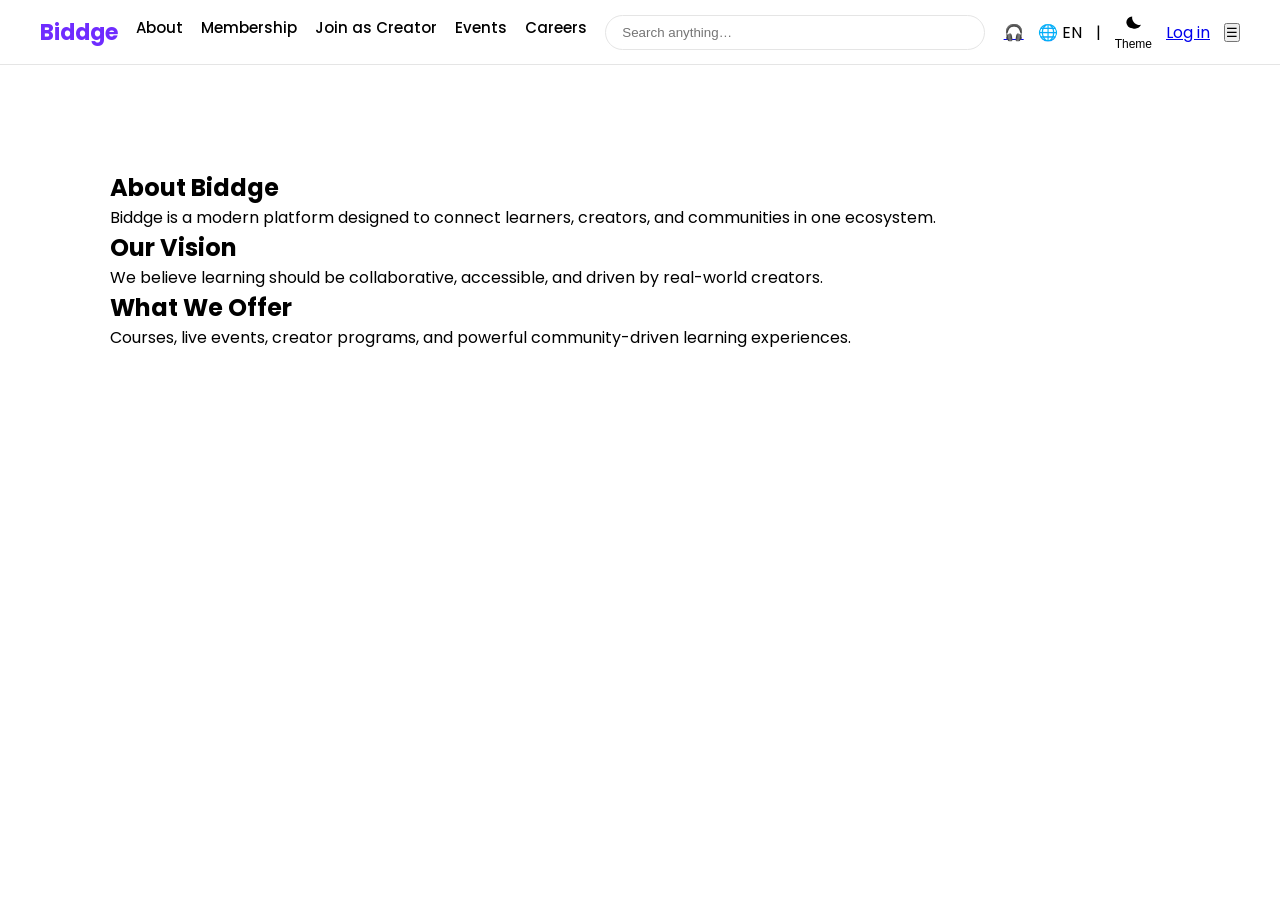
<file: about.html>
<!DOCTYPE html>
<html lang="en">
<head>
  <meta charset="UTF-8" />
  <meta name="viewport" content="width=device-width, initial-scale=1.0" />
  <title>About | Biddge</title>

  <link href="https://fonts.googleapis.com/css2?family=Poppins:wght@300;400;600;700&display=swap" rel="stylesheet">
  <link rel="stylesheet" href="css/style.css">
</head>
<body>

<!-- NAVBAR -->
<nav>
  <div class="nav-inner">

    <!-- LEFT -->
    <div class="nav-left">
      <a href="index.html" class="brand">Biddge</a>
      <a href="about.html" class="active">About</a>
      <a href="membership.html">Membership</a>
      <a href="creator.html">Join as Creator</a>
      <a href="events.html">Events</a>
      <a href="careers.html">Careers</a>
    </div>

    <!-- CENTER -->
    <div class="nav-center">
      <input
        class="nav-search"
        type="search"
        placeholder="Search anything…"
        onkeyup="liveSearch(this.value)"
      />
    </div>

    <!-- RIGHT -->
    <div class="nav-right">
      <a href="support.html" class="nav-icon" title="Support">🎧</a>

      <span class="nav-lang">🌐 EN</span>

      <span class="nav-divider">|</span>

      <button class="theme-toggle" onclick="toggleTheme()">
        <span class="theme-icon"></span>
        <span class="theme-text">Theme</span>
      </button>

      <a href="login.html" class="nav-link">Log in</a>

      <button class="hamburger" onclick="toggleMenu()">☰</button>
    </div>

  </div>
</nav>

<!-- MOBILE MENU -->
<div class="mobile-menu" id="mobileMenu">
  <a href="about.html" class="active">About</a>
  <a href="membership.html">Membership</a>
  <a href="creator.html">Join as Creator</a>
  <a href="events.html">Events</a>
  <a href="careers.html">Careers</a>
  <a href="login.html">Log in</a>
</div>

<!-- PAGE CONTENT -->
<main>
  <section>

    <div class="search-item">
      <h1>About Biddge</h1>
      <p>
        Biddge is a modern platform designed to connect learners,
        creators, and communities in one ecosystem.
      </p>
    </div>

    <div class="search-item">
      <h2>Our Vision</h2>
      <p>
        We believe learning should be collaborative, accessible,
        and driven by real-world creators.
      </p>
    </div>

    <div class="search-item">
      <h2>What We Offer</h2>
      <p>
        Courses, live events, creator programs, and powerful
        community-driven learning experiences.
      </p>
    </div>

  </section>
</main>

<script src="js/theme.js"></script>
</body>
</html>
</file>
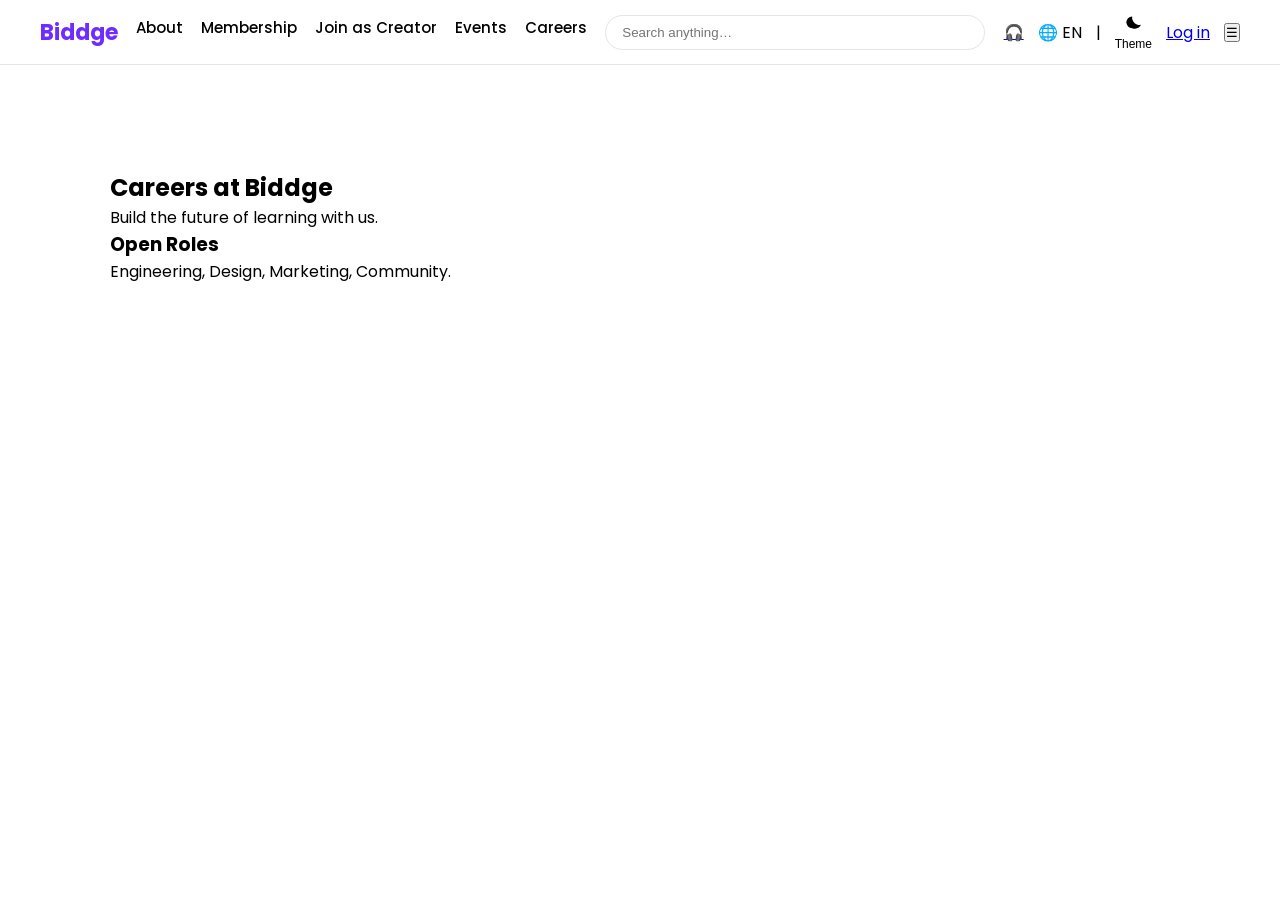
<file: careers.html>
<!DOCTYPE html>
<html lang="en">
<head>
  <meta charset="UTF-8" />
  <meta name="viewport" content="width=device-width, initial-scale=1.0" />
  <title>Careers | Biddge</title>

  <link href="https://fonts.googleapis.com/css2?family=Poppins:wght@300;400;600;700&display=swap" rel="stylesheet">
  <link rel="stylesheet" href="css/style.css">
</head>
<body>

<nav>
  <div class="nav-inner">
    <div class="nav-left">
      <a href="index.html" class="brand">Biddge</a>
      <a href="about.html">About</a>
      <a href="membership.html">Membership</a>
      <a href="creator.html">Join as Creator</a>
      <a href="events.html">Events</a>
      <a href="careers.html" class="active">Careers</a>
    </div>

    <div class="nav-center">
      <input class="nav-search" type="search" placeholder="Search anything…" onkeyup="liveSearch(this.value)">
    </div>

    <div class="nav-right">
      <a href="support.html" class="nav-icon">🎧</a>
      <span class="nav-lang">🌐 EN</span>
      <span class="nav-divider">|</span>
      <button class="theme-toggle" onclick="toggleTheme()">
        <span class="theme-icon"></span>
        <span class="theme-text">Theme</span>
      </button>
      <a href="login.html" class="nav-link">Log in</a>
      <button class="hamburger">☰</button>
    </div>
  </div>
</nav>

<main>
  <section>
    <div class="search-item">
      <h1>Careers at Biddge</h1>
      <p>Build the future of learning with us.</p>
    </div>

    <div class="search-item">
      <h3>Open Roles</h3>
      <p>Engineering, Design, Marketing, Community.</p>
    </div>
  </section>
</main>

<script src="js/theme.js"></script>
</body>
</html>
</file>
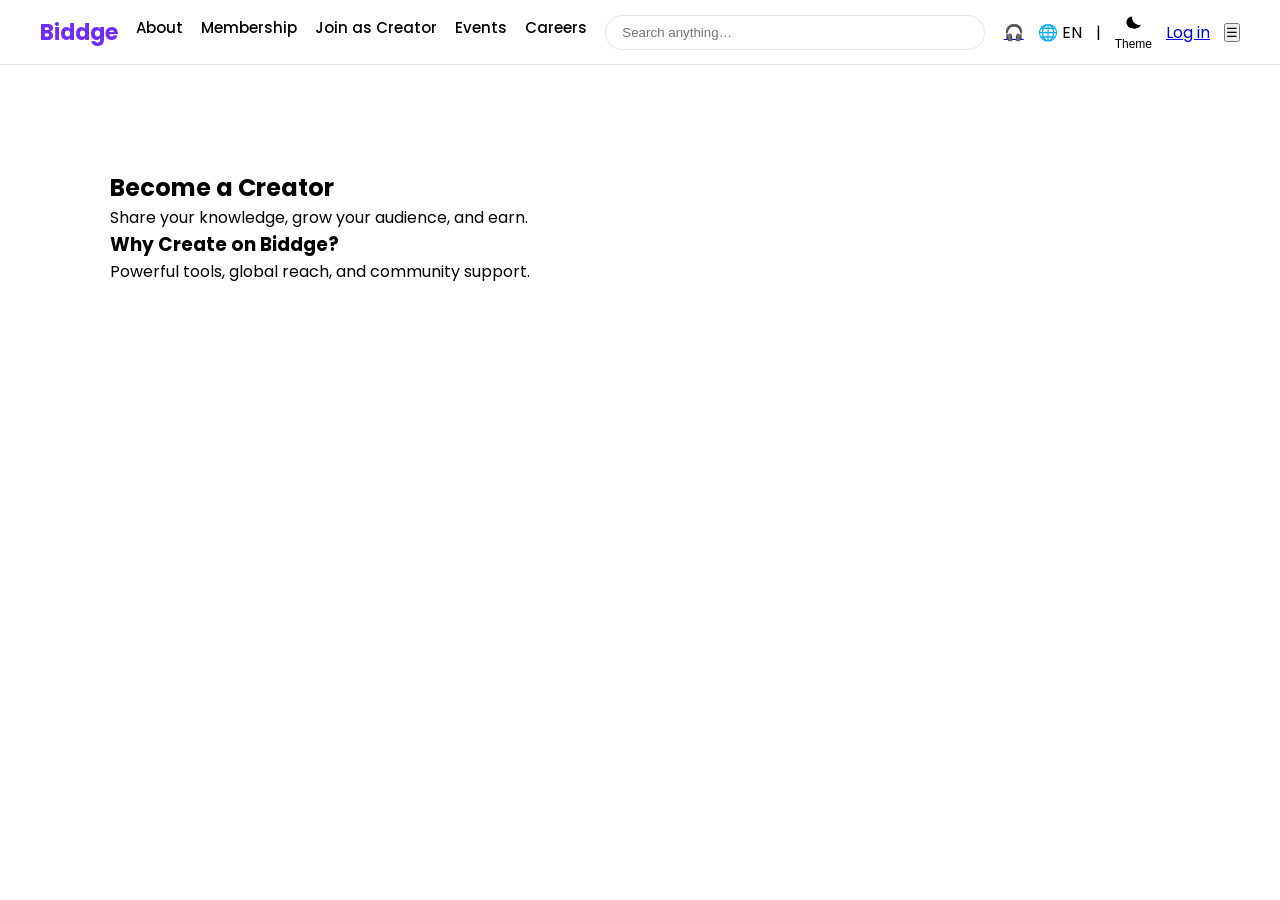
<file: creator.html>
<!DOCTYPE html>
<html lang="en">
<head>
  <meta charset="UTF-8" />
  <meta name="viewport" content="width=device-width, initial-scale=1.0" />
  <title>Join as Creator | Biddge</title>

  <link href="https://fonts.googleapis.com/css2?family=Poppins:wght@300;400;600;700&display=swap" rel="stylesheet">
  <link rel="stylesheet" href="css/style.css">
</head>
<body>

<nav>
  <div class="nav-inner">
    <div class="nav-left">
      <a href="index.html" class="brand">Biddge</a>
      <a href="about.html">About</a>
      <a href="membership.html">Membership</a>
      <a href="creator.html" class="active">Join as Creator</a>
      <a href="events.html">Events</a>
      <a href="careers.html">Careers</a>
    </div>

    <div class="nav-center">
      <input class="nav-search" type="search" placeholder="Search anything…" onkeyup="liveSearch(this.value)">
    </div>

    <div class="nav-right">
      <a href="support.html" class="nav-icon">🎧</a>
      <span class="nav-lang">🌐 EN</span>
      <span class="nav-divider">|</span>
      <button class="theme-toggle" onclick="toggleTheme()">
        <span class="theme-icon"></span>
        <span class="theme-text">Theme</span>
      </button>
      <a href="login.html" class="nav-link">Log in</a>
      <button class="hamburger">☰</button>
    </div>
  </div>
</nav>

<main>
  <section>
    <div class="search-item">
      <h1>Become a Creator</h1>
      <p>Share your knowledge, grow your audience, and earn.</p>
    </div>

    <div class="search-item">
      <h3>Why Create on Biddge?</h3>
      <p>Powerful tools, global reach, and community support.</p>
    </div>
  </section>
</main>

<script src="js/theme.js"></script>
</body>
</html>
</file>
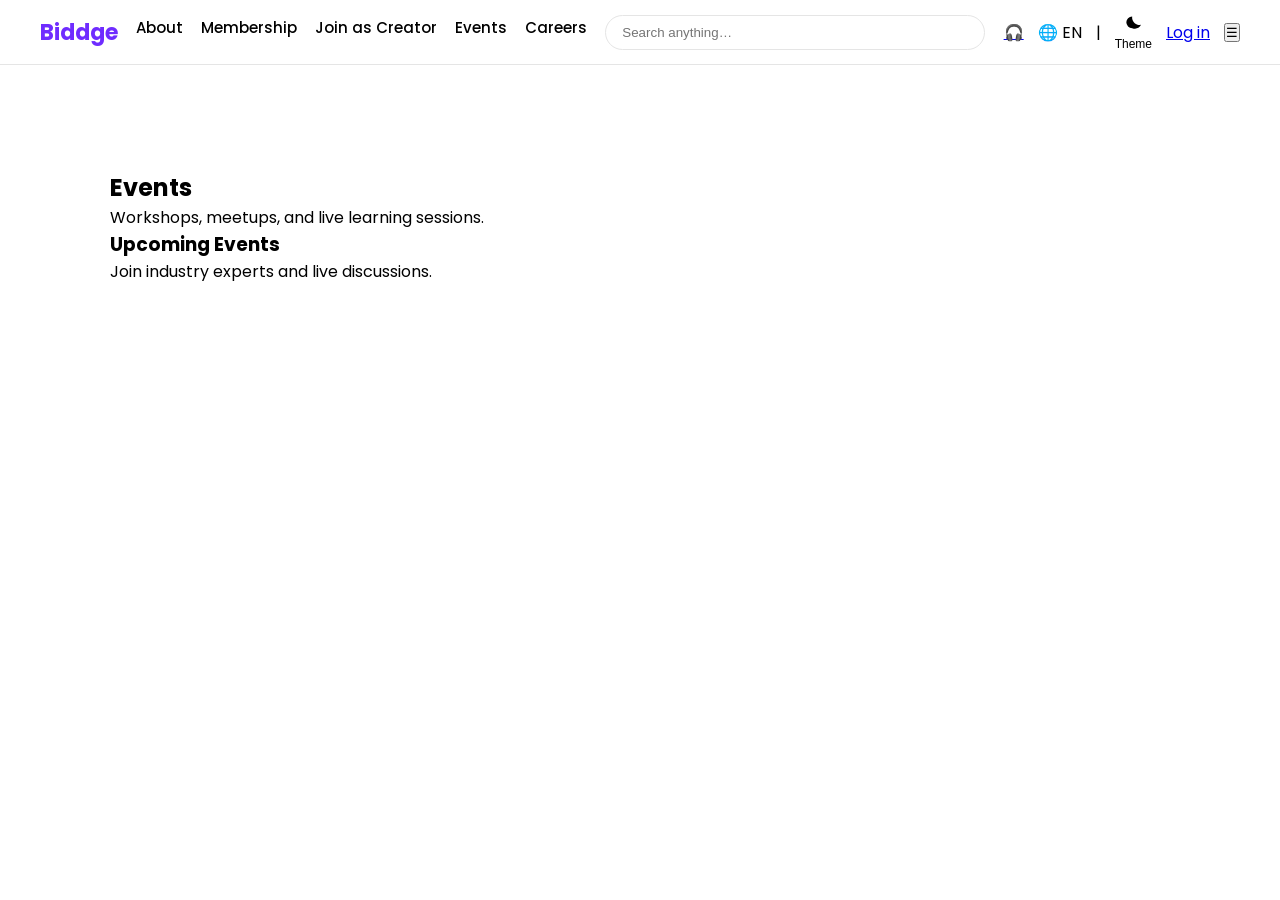
<file: events.html>
<!DOCTYPE html>
<html lang="en">
<head>
  <meta charset="UTF-8" />
  <meta name="viewport" content="width=device-width, initial-scale=1.0" />
  <title>Events | Biddge</title>

  <link href="https://fonts.googleapis.com/css2?family=Poppins:wght@300;400;600;700&display=swap" rel="stylesheet">
  <link rel="stylesheet" href="css/style.css">
</head>
<body>

<nav>
  <div class="nav-inner">
    <div class="nav-left">
      <a href="index.html" class="brand">Biddge</a>
      <a href="about.html">About</a>
      <a href="membership.html">Membership</a>
      <a href="creator.html">Join as Creator</a>
      <a href="events.html" class="active">Events</a>
      <a href="careers.html">Careers</a>
    </div>

    <div class="nav-center">
      <input class="nav-search" type="search" placeholder="Search anything…" onkeyup="liveSearch(this.value)">
    </div>

    <div class="nav-right">
      <a href="support.html" class="nav-icon">🎧</a>
      <span class="nav-lang">🌐 EN</span>
      <span class="nav-divider">|</span>
      <button class="theme-toggle" onclick="toggleTheme()">
        <span class="theme-icon"></span>
        <span class="theme-text">Theme</span>
      </button>
      <a href="login.html" class="nav-link">Log in</a>
      <button class="hamburger">☰</button>
    </div>
  </div>
</nav>

<main>
  <section>
    <div class="search-item">
      <h1>Events</h1>
      <p>Workshops, meetups, and live learning sessions.</p>
    </div>

    <div class="search-item">
      <h3>Upcoming Events</h3>
      <p>Join industry experts and live discussions.</p>
    </div>
  </section>
</main>

<script src="js/theme.js"></script>
</body>
</html>
</file>
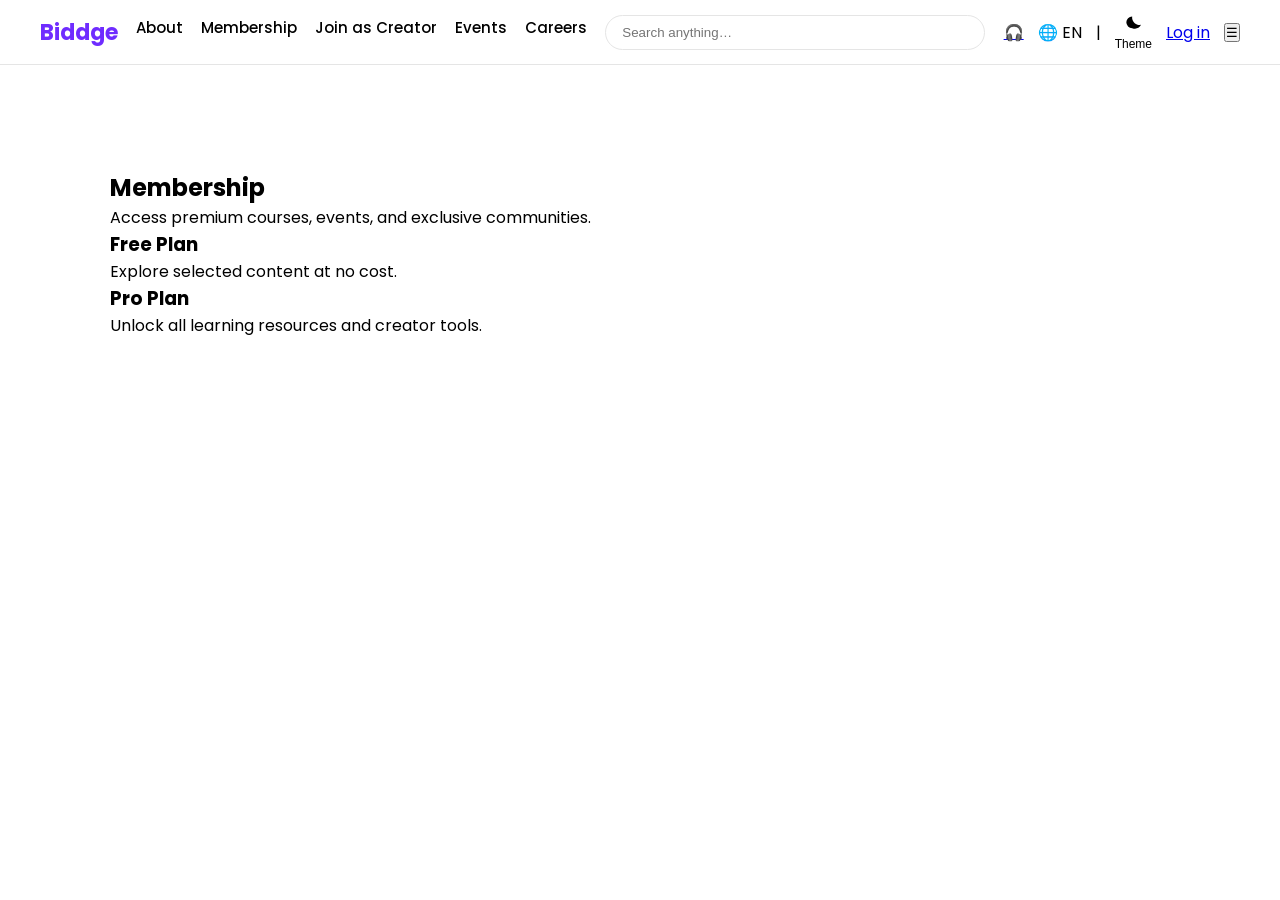
<file: membership.html>
<!DOCTYPE html>
<html lang="en">
<head>
  <meta charset="UTF-8" />
  <meta name="viewport" content="width=device-width, initial-scale=1.0" />
  <title>Membership | Biddge</title>

  <link href="https://fonts.googleapis.com/css2?family=Poppins:wght@300;400;600;700&display=swap" rel="stylesheet">
  <link rel="stylesheet" href="css/style.css">
</head>
<body>

<nav>
  <div class="nav-inner">
    <div class="nav-left">
      <a href="index.html" class="brand">Biddge</a>
      <a href="about.html">About</a>
      <a href="membership.html" class="active">Membership</a>
      <a href="creator.html">Join as Creator</a>
      <a href="events.html">Events</a>
      <a href="careers.html">Careers</a>
    </div>

    <div class="nav-center">
      <input class="nav-search" type="search" placeholder="Search anything…" onkeyup="liveSearch(this.value)">
    </div>

    <div class="nav-right">
      <a href="support.html" class="nav-icon">🎧</a>
      <span class="nav-lang">🌐 EN</span>
      <span class="nav-divider">|</span>
      <button class="theme-toggle" onclick="toggleTheme()">
        <span class="theme-icon"></span>
        <span class="theme-text">Theme</span>
      </button>
      <a href="login.html" class="nav-link">Log in</a>
      <button class="hamburger">☰</button>
    </div>
  </div>
</nav>

<main>
  <section>
    <div class="search-item">
      <h1>Membership</h1>
      <p>Access premium courses, events, and exclusive communities.</p>
    </div>

    <div class="search-item">
      <h3>Free Plan</h3>
      <p>Explore selected content at no cost.</p>
    </div>

    <div class="search-item">
      <h3>Pro Plan</h3>
      <p>Unlock all learning resources and creator tools.</p>
    </div>
  </section>
</main>

<script src="js/theme.js"></script>
</body>
</html>
</file>
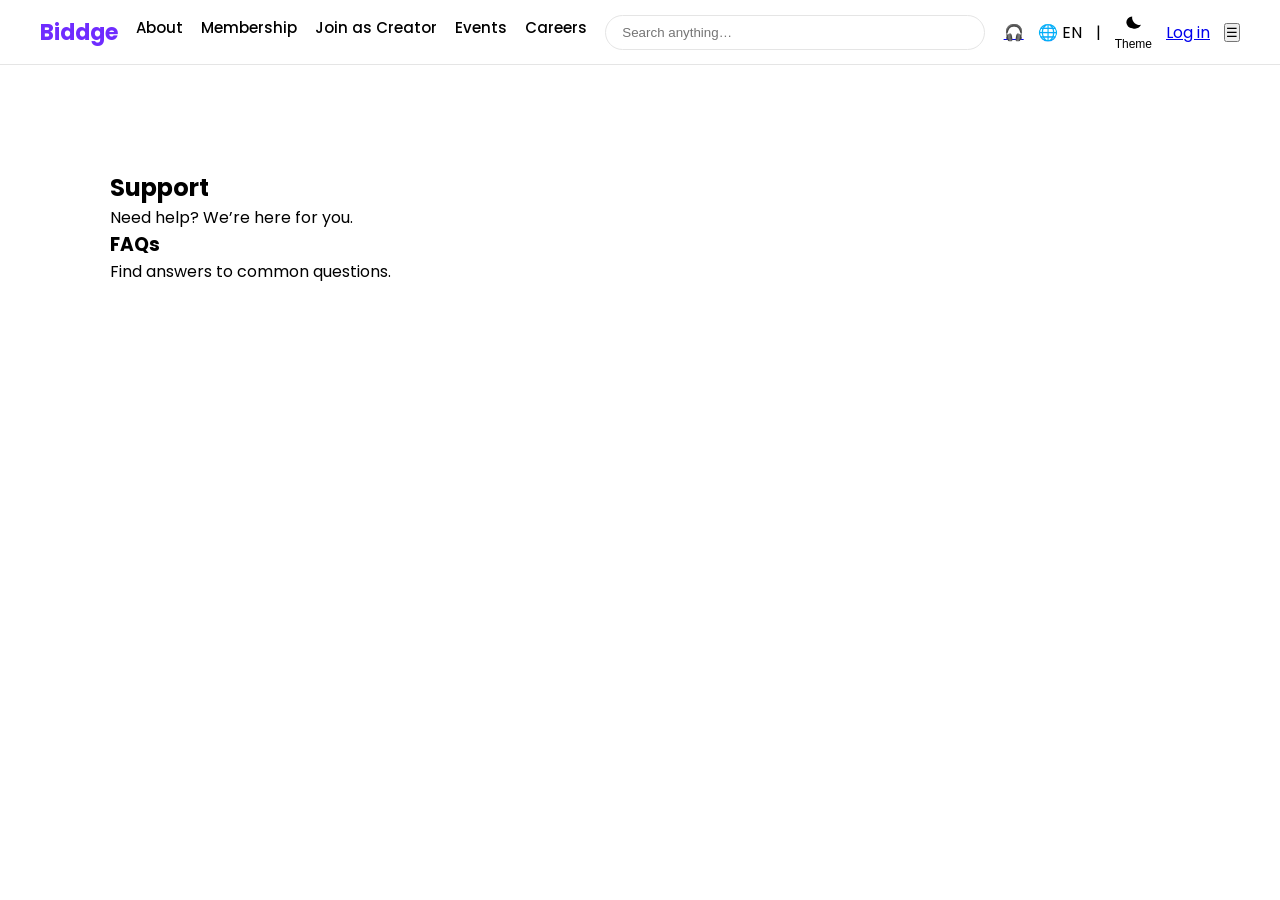
<file: support.html>
<!DOCTYPE html>
<html lang="en">
<head>
  <meta charset="UTF-8" />
  <meta name="viewport" content="width=device-width, initial-scale=1.0" />
  <title>Support | Biddge</title>

  <link href="https://fonts.googleapis.com/css2?family=Poppins:wght@300;400;600;700&display=swap" rel="stylesheet">
  <link rel="stylesheet" href="css/style.css">
</head>
<body>

<nav>
  <div class="nav-inner">
    <div class="nav-left">
      <a href="index.html" class="brand">Biddge</a>
      <a href="about.html">About</a>
      <a href="membership.html">Membership</a>
      <a href="creator.html">Join as Creator</a>
      <a href="events.html">Events</a>
      <a href="careers.html">Careers</a>
    </div>

    <div class="nav-center">
      <input class="nav-search" type="search" placeholder="Search anything…" onkeyup="liveSearch(this.value)">
    </div>

    <div class="nav-right">
      <a href="support.html" class="nav-icon active">🎧</a>
      <span class="nav-lang">🌐 EN</span>
      <span class="nav-divider">|</span>
      <button class="theme-toggle" onclick="toggleTheme()">
        <span class="theme-icon"></span>
        <span class="theme-text">Theme</span>
      </button>
      <a href="login.html" class="nav-link">Log in</a>
      <button class="hamburger">☰</button>
    </div>
  </div>
</nav>

<main>
  <section>
    <div class="search-item">
      <h1>Support</h1>
      <p>Need help? We’re here for you.</p>
    </div>

    <div class="search-item">
      <h3>FAQs</h3>
      <p>Find answers to common questions.</p>
    </div>
  </section>
</main>

<script src="js/theme.js"></script>
</body>
</html>
</file>
<file: css/style.css>
/* ========================
   THEME VARIABLES
========================= */
:root {
  --bg: #ffffff;
  --text: #000000;
  --text-secondary: #555555;
  --primary: #6f2cff;
  --border: #e5e5e5;
  --border-color: rgba(0, 0, 0, 0.08);
  --card-bg: #ffffff;
  --hero-grad-1: #4b1378;
  --hero-grad-2: #2a063d;
}

html[data-theme="dark"] {
  --bg: #0e0e11;
  --text: #ffffff;
  --text-secondary: #b5b5b5;
  --border: #2a2a32;
  --border-color: rgba(255, 255, 255, 0.08);
  --card-bg: #16161a;
  --hero-grad-1: #1c1c24;
  --hero-grad-2: #0e0e11;
}

/* =========================
   BASE
========================= */
* {
  margin: 0;
  padding: 0;
  box-sizing: border-box;
}

body {
  font-family: 'Poppins', sans-serif;
  background: var(--bg);
  color: var(--text);
  animation: fadeIn 0.4s ease;
}

main {
  padding-top: 90px;
}

/* all sections EXCEPT hero */
section:not(.hero) {
  max-width: 1100px;
  margin: auto;
  padding:  80px 20px 140px;
}

/* =========================
   NAVBAR
========================= */
nav {
  position: fixed;
  top: 0;
  width: 100%;
  background: var(--bg);
  border-bottom: 1px solid var(--border);
  z-index: 999;
}

.nav-inner {
  max-width: 1400px;
  margin: auto;
  padding: 14px 40px;
  display: flex;
  align-items: center;
}

.nav-left {
  display: flex;
  gap: 18px;
}

.nav-center {
  flex: 1;
  display: flex;
  justify-content: center;
}

.nav-right {
  display: flex;
  gap: 14px;
  align-items: center;
}

.brand {
  font-size: 22px;
  font-weight: 700;
  color: var(--primary);
  text-decoration: none;
}

.nav-left a:not(.brand) {
  font-size: 15px;
  font-weight: 500;
  color: var(--text);
  text-decoration: none;
  position: relative;
}

.nav-left a:not(.brand):hover::after {
  content: "";
  position: absolute;
  left: 0;
  bottom: -8px;
  width: 100%;
  height: 2px;
  background: var(--primary);
  opacity: 0.6;
}

.nav-search {
  width: 380px;
  padding: 9px 16px;
  border-radius: 999px;
  border: 1px solid var(--border);
  background: var(--bg);
  color: var(--text);
}

/* =========================
   THEME TOGGLE ICON (FIXED)
========================= */

.theme-toggle {
  display: flex;
  flex-direction: column;
  align-items: center;
  gap: 4px;
  background: none;
  border: none;
  cursor: pointer;
  color: var(--text);
}

/* ICON BASE */
.theme-icon {
  width: 20px;
  height: 20px;
  display: block;
  background-size: contain;
  background-repeat: no-repeat;
  background-position: center;
}

/* 🌙 LIGHT MODE → MOON */
html:not([data-theme="dark"]) .theme-icon {
  background-image: url("data:image/svg+xml,%3Csvg xmlns='http://www.w3.org/2000/svg' viewBox='0 0 24 24' fill='black'%3E%3Cpath d='M21.64 13.01A9 9 0 0111 3a7 7 0 100 14 9 9 0 0010.64-3.99z'/%3E%3C/svg%3E");
}

/* ☀️ DARK MODE → SUN */
html[data-theme="dark"] .theme-icon {
  background-image: url(\"data:image/svg+xml,%3Csvg xmlns='http://www.w3.org/2000/svg' viewBox='0 0 24 24' fill='white'%3E%3Cpath d='M12 18a6 6 0 100-12 6 6 0 000 12zm0-14h0m0 16h0m8-8h0M4 12h0m5.66-5.66h0m4.68 4.68h0m0-9.36h0m-9.36 9.36h0'/%3E%3C/svg%3E\");
}

/* TEXT */
.theme-text {
  font-size: 12px;
  line-height: 1;
}


html:not([data-theme="dark"]) .theme-icon {
  background-image: url("data:image/svg+xml,%3Csvg xmlns='http://www.w3.org/2000/svg' fill='black' viewBox='0 0 24 24'%3E%3Cpath d='M21.64 13.01A9 9 0 0111 3a7 7 0 100 14 9 9 0 0010.64-3.99z'/%3E%3C/svg%3E");
}

html[data-theme="dark"] .theme-icon {
  background-image: url("data:image/svg+xml,%3Csvg xmlns='http://www.w3.org/2000/svg' fill='white' viewBox='0 0 24 24'%3E%3Cpath d='M12 18a6 6 0 100-12 6 6 0 000 12z'/%3E%3C/svg%3E");
}

/* =========================
   HERO (FULL WIDTH FIXED)
========================= */
.hero {
  max-width: 100%;
  margin: 0;
  min-height: 65vh;
  padding: 80px 20px 60px;
  text-align: center;
  background: radial-gradient(circle at top, var(--hero-grad-1), var(--hero-grad-2));
}

.hero h1 {
  font-size: 46px;
  font-weight: 700;
  color: #ffffff;
}

.hero p {
  margin-top: 14px;
  color: rgba(255, 255, 255, 0.85);
}

.hero-actions {
  margin-top: 28px;
  display: flex;
  justify-content: center;
  gap: 14px;
}

.btn {
  padding: 12px 24px;
  border-radius: 999px;
  text-decoration: none;
}

.btn.primary {
  background: #ffffff;
  color: #3b0a57;
  font-weight: 600;
}

.btn.secondary {
  border: 1px solid rgba(255,255,255,0.6);
  color: #ffffff;
}

.hero-video {
  margin-top: 28px;
  max-width: 480px;
  margin-inline: auto;
  border-radius: 18px;
  overflow: hidden;
}

.hero-video video {
  width: 100%;
  height: 100%;
  object-fit: cover;
}

/* =========================
   COMMUNITIES – FLOATING PREMIUM STYLE
========================= */
.communities {
  padding: 80px 20px;
  overflow: hidden;
}

.communities h2 {
  text-align: center;
  font-size: 28px;
  margin-bottom: 40px;
}

/* SLIDER */
.community-slider.two-rows {
  display: flex;
  flex-direction: column;
  gap: 24px;
}

.community-track {
  display: flex;
  gap: 24px;
  width: max-content;
}

.row-1 {
  animation: scroll-left 50s linear infinite;
}

.row-2 {
  animation: scroll-right 35s linear infinite;
}

.community-slider:hover .community-track {
  animation-play-state: paused;
}

/* =========================
   CARD – PREMIUM LOOK
========================= */
.community-card {
  min-width: 320px;
  height: 160px;
  padding: 26px;
  border-radius: 22px;

  background: linear-gradient(
    180deg,
    rgba(255,255,255,0.05),
    rgba(255,255,255,0.02)
  );

  border: 1px solid rgba(255,255,255,0.08);

  display: flex;
  flex-direction: column;
  justify-content: center;

  transition: transform 0.35s ease, box-shadow 0.35s ease;
}

/* HOVER */
.community-card:hover {
  transform: translateY(-6px);
  box-shadow:
    0 30px 60px rgba(0,0,0,0.45),
    inset 0 0 0 1px rgba(255,255,255,0.06);
}

/* TITLE */
.community-card h3 {
  font-size: 20px;
  margin-bottom: 6px;
  font-weight: 600;
}

/* DESCRIPTION */
.community-card p {
  font-size: 14px;
  color: var(--text-secondary);
  line-height: 1.45;
}

/* =========================
   DUPLICATE CARDS (SILENT)
========================= */
.community-card.duplicate {
  opacity: 0.95;
}

/* =========================
   ANIMATIONS
========================= */
@keyframes scroll-left {
  from { transform: translateX(0); }
  to   { transform: translateX(-50%); }
}

@keyframes scroll-right {
  from { transform: translateX(-50%); }
  to   { transform: translateX(0); }
}

/* =========================
   MOBILE
========================= */
@media (max-width: 768px) {
  .community-card {
    min-width: 260px;
    height: 150px;
    padding: 22px;
  }

  .community-card h3 {
    font-size: 18px;
  }
}


@keyframes scroll-left {
  from { transform: translateX(0); }
  to { transform: translateX(-50%); }
}

@keyframes scroll-right {
  from { transform: translateX(-50%); }
  to { transform: translateX(0); }
}

/* =========================
   APP SECTION (CONTAINED)
========================= */
.app-section {
  position: relative;
  padding: 140px 20px;
  overflow: hidden;
  text-align: center;
}

.app-bg {
  position: absolute;
  inset: 0;
  display: flex;
  flex-direction: column;
  gap: 70px;
  opacity: 0.25;
  pointer-events: none;
  z-index: 0;
}

.app-bg-track {
  display: flex;
  gap: 28px;
  width: max-content;
  animation: float-left 16s linear infinite;
}

.app-bg-track.right {
  animation-name: float-right;
}

.app-bg img {
  width: 120px;
  height: 120px;
  border-radius: 16px;
  object-fit: cover;
}

.app-phone {
  position: relative;
  z-index: 2;
}

.app-title {
  font-size: 20px;
  font-weight: 700;
  color: var(--primary);
  margin-bottom: 16px;
}

.phone-frame {
  width: 300px;
  margin: auto;
  padding: 18px;
  border-radius: 40px;
  background: linear-gradient(180deg, #111, #000);
  box-shadow: 0 40px 100px rgba(0,0,0,0.6);
}

.phone-frame img {
  width: 100%;
  border-radius: 26px;
}

.app-cta-text {
  margin-top: 22px;
  font-size: 18px;
  font-weight: 600;
}

.app-buttons {
  margin-top: 16px;
  display: flex;
  justify-content: center;
  gap: 14px;
}

.store-btn {
  padding: 12px 22px;
  border-radius: 14px;
  background: rgba(255,255,255,0.06);
  color: #ffffff;
  border: 1px solid rgba(255,255,255,0.15);
  text-decoration: none;
}

/* =========================
   ANIMATIONS
========================= */
@keyframes float-left {
  from { transform: translateX(0); }
  to { transform: translateX(-50%); }
}

@keyframes float-right {
  from { transform: translateX(-50%); }
  to { transform: translateX(0); }
}

@keyframes fadeIn {
  from { opacity: 0; transform: translateY(6px); }
  to { opacity: 1; transform: translateY(0); }
}

/* =========================
   MOBILE
========================= */
@media (max-width: 768px) {
  .nav-left a:not(.brand),
  .nav-lang,
  .theme-text {
    display: none;
  }

  .nav-search {
    max-width: 170px;
  }

  .hero h1 {
    font-size: 34px;
  }

  .phone-frame {
    width: 250px;
  }

  .app-bg img {
    width: 90px;
    height: 90px;
  }
}

/* =========================
   MOBILE SIDE MENU
========================= */
.mobile-menu {
  position: fixed;
  top: 0;
  right: -260px;
  width: 260px;
  height: 100vh;
  background: var(--bg);
  padding: 20px;
  display: flex;
  flex-direction: column;
  transition: right 0.3s ease;
  z-index: 9999;
}

.mobile-menu.show {
  right: 0;
}

.menu-overlay {
  position: fixed;
  inset: 0;
  background: rgba(0,0,0,0.35);
  opacity: 0;
  pointer-events: none;
  transition: opacity 0.3s ease;
  z-index: 9998;
}

.menu-overlay.show {
  opacity: 1;
  pointer-events: auto;
}
/* =========================
   AUTH / LOGIN PAGE
========================= */

.auth-page {
  min-height: 100vh;
  display: flex;
  justify-content: center;
  align-items: center;
  background: var(--bg);
}

.auth-container {
  width: 100%;
  max-width: 420px;
  padding: 40px 30px;
  background: var(--card-bg);
  border: 1px solid var(--border-color);
  border-radius: 18px;
}

/* SOCIAL BUTTONS */
.social-btn {
  width: 100%;
  padding: 14px;
  border-radius: 999px;
  border: 1px solid var(--border-color);
  background: var(--bg);
  display: flex;
  align-items: center;
  justify-content: center;
  gap: 12px;
  font-weight: 500;
  margin-bottom: 14px;
  cursor: pointer;
  transition: background 0.2s ease, transform 0.2s ease;
  color: var(--text);
}

.social-btn:hover {
  background: var(--bg-hover);
  transform: translateY(-1px);
}

.social-btn img {
  width: 18px;
  height: 18px;
}

/* DIVIDER */
.divider {
  display: flex;
  align-items: center;
  margin: 28px 0;
}

.divider span {
  flex: 1;
  height: 1px;
  background: var(--border-color);
}

.divider p {
  margin: 0 14px;
  font-size: 14px;
  color: var(--text-secondary);
}

/* TABS */
.auth-tabs {
  display: flex;
  margin-bottom: 24px;
}

.auth-tabs button {
  flex: 1;
  background: none;
  border: none;
  padding: 12px;
  font-weight: 500;
  border-bottom: 2px solid transparent;
  cursor: pointer;
  color: var(--text-secondary);
}

.auth-tabs .active {
  border-color: var(--primary);
  color: var(--primary);
}

/* FORM */
.auth-form input {
  width: 100%;
  padding: 14px;
  margin-bottom: 16px;
  border-radius: 10px;
  border: 1px solid var(--border-color);
  background: var(--bg);
  color: var(--text);
}

.password-field {
  position: relative;
}

.password-field .eye {
  position: absolute;
  right: 14px;
  top: 50%;
  transform: translateY(-50%);
  cursor: pointer;
  font-size: 14px;
}

/* LINKS */
.forgot {
  display: block;
  text-align: right;
  margin-bottom: 22px;
  font-size: 14px;
  color: var(--primary);
  text-decoration: none;
}

/* PRIMARY BUTTON */
.primary-btn {
  width: 100%;
  padding: 14px;
  border-radius: 999px;
  border: none;
  background: linear-gradient(135deg, #7f2aff, #b45cff);
  color: #fff;
  font-weight: 600;
  cursor: pointer;
}

/* TERMS */
.terms {
  margin-top: 24px;
  font-size: 12px;
  text-align: center;
  color: var(--text-secondary);
}

.terms a {
  color: var(--primary);
  text-decoration: none;
}
.apple-icon {
  width: 18px;
  height: 18px;
  fill: currentColor;
}
/* =========================
   HERO – BOXED BACKGROUND
========================= */
.hero {
  padding: 80px 20px;
  background: var(--bg); /* page background */
}

/* HERO BOX (PURPLE AREA EQUIVALENT) */
.hero-box {
  position: relative;
  max-width: 1200px;
  height: 620px;              /* controls bg video height */
  margin: auto;
  border-radius: 28px;
  overflow: hidden;
  background: #000;
}

/* BACKGROUND VIDEO (LIMITED AREA) */
.hero-bg {
  position: absolute;
  inset: 0;
  z-index: 0;
}

.hero-bg video {
  width: 100%;
  height: 100%;
  object-fit: cover;
  opacity: 0.25;
}

/* OVERLAY */
.hero-overlay {
  position: absolute;
  inset: 0;
  background: radial-gradient(
    circle at center,
    rgba(0,0,0,0.25),
    rgba(0,0,0,0.85)
  );
  z-index: 1;
}

/* CENTER CONTENT */
.hero-center {
  position: relative;
  z-index: 2;
  height: 100%;
  padding: 80px 20px 40px;

  display: flex;
  flex-direction: column;
  align-items: center;
  justify-content: center;
  gap: 36px;
  text-align: center;
}

/* TEXT */
.hero h1 {
  font-size: 56px;
  line-height: 1.1;
  color: #fff;
}

.hero p {
  font-size: 17px;
  color: rgba(255,255,255,0.85);
  max-width: 520px;
}

/* BUTTONS */
.hero-actions {
  display: flex;
  gap: 18px;
}

/* BMW VIDEO */
.hero-foreground {
  width: 460px;
  max-width: 80%;
}

.hero-foreground video {
  width: 100%;
  border-radius: 20px;
  display: block;
}

/* MOBILE */
@media (max-width: 768px) {
  .hero-box {
    height: auto;
  }

  .hero h1 {
    font-size: 40px;
  }

  .hero-foreground {
    width: 90%;
  }
}
</file>
